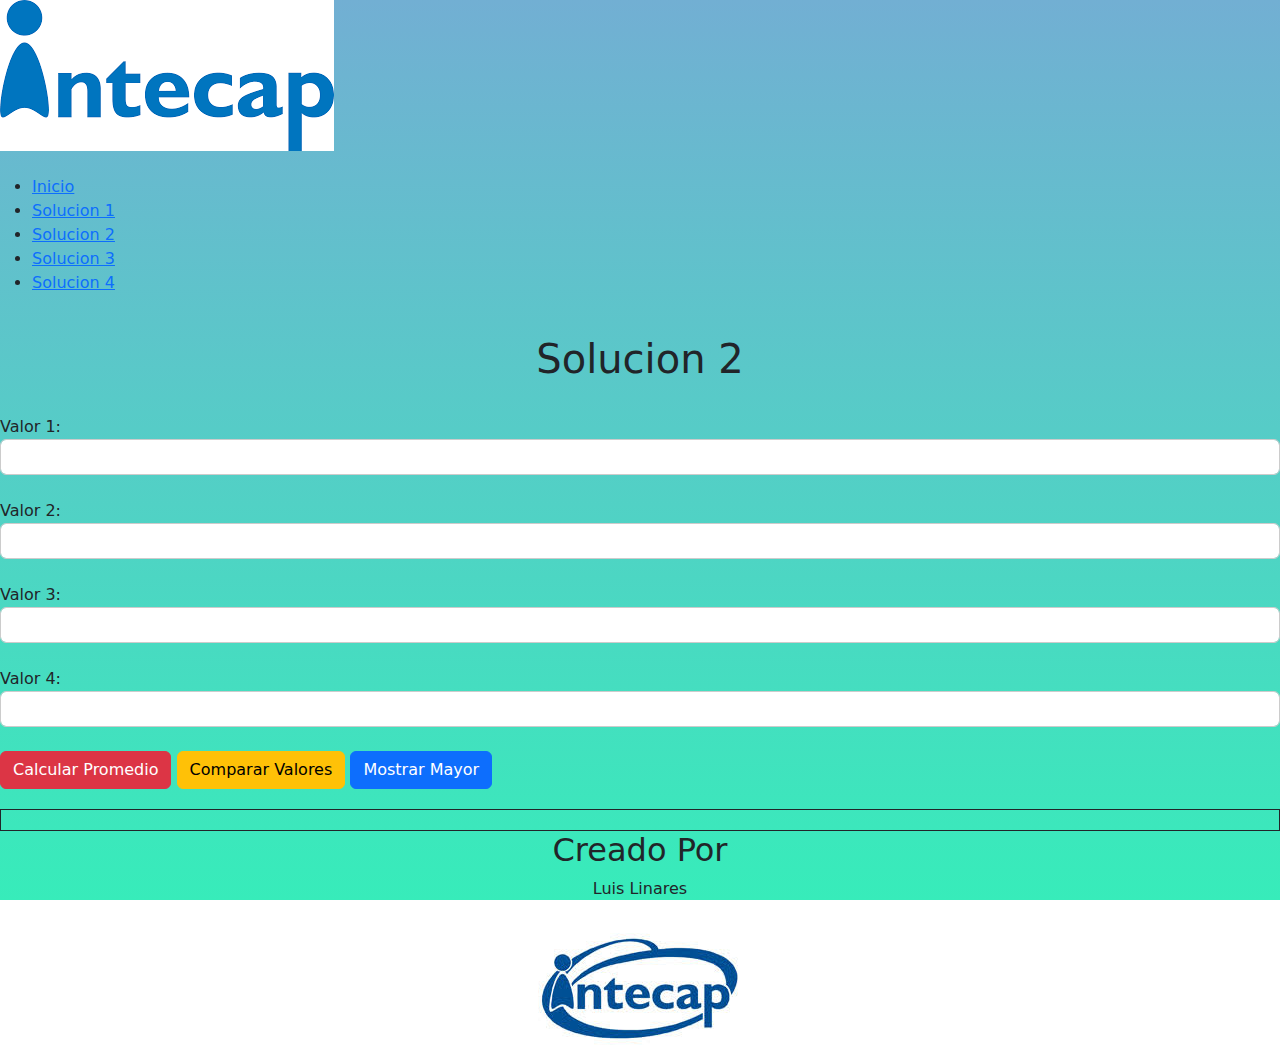
<file: solucion2.html>
<!DOCTYPE html>
<html lang="es">

<head>
    <meta charset="UTF-8">
    <meta name="viewport" content="width=device-width, initial-scale=1.0">
    <title>Problema No.2</title>
    <link rel="stylesheet" href="css/style.css">
    <link href="https://cdn.jsdelivr.net/npm/bootstrap@5.3.3/dist/css/bootstrap.min.css" rel="stylesheet"
        integrity="sha384-QWTKZyjpPEjISv5WaRU9OFeRpok6YctnYmDr5pNlyT2bRjXh0JMhjY6hW+ALEwIH" crossorigin="anonymous">
</head>

<body>
    <header>
        <div class="cont">
            <img src="img/descarga.png" class="img" alt="">
        </div>
    </header>
    <br>
    <nav>
        <section id="nav-sec1">
            <ul>
                <li><a href="">Inicio</a></li>
                <li><a href="">Solucion 1</a></li>
                <li><a href="">Solucion 2</a></li>
                <li><a href="">Solucion 3</a></li>
                <li><a href="">Solucion 4</a></li>
            </ul>
        </section>
    </nav>
    <br>
    <section id="empresa">
        <section id="mision">
            <div class="caja">
                <h1 style="text-align: center;">Solucion 2</h1>
                <br>
                <div id="container">
                    <form id="formulario">
                        <label for="valor1">Valor 1:</label>
                        <input type="number" class="form-control" id="valor1" name="valor1" required>
                        <br>
                        <label for="valor2">Valor 2:</label>
                        <input type="number" class="form-control" id="valor2" name="valor2" required>
                        <br>
                        <label for="valor3">Valor 3:</label>
                        <input type="number" class="form-control" id="valor3" name="valor3" required>
                        <br>
                        <label for="valor4">Valor 4:</label>
                        <input type="number" class="form-control" id="valor4" name="valor4" required>
                        <br>
                        <button type="button" class="btn btn-danger" onclick="calcularPromedio()">Calcular Promedio</button>
                        <button type="button" class="btn btn-warning" onclick="compararValores()">Comparar Valores</button>
                        <button type="button" class="btn btn-primary" onclick="mostrarMayor()">Mostrar Mayor</button>

                        <div class="resultado" id="resultado"></div>
                    </form>
                </div>
                </td>
            </div>
            <script>
                function calcularPromedio() {
                    const valor1 = parseFloat(document.getElementById('valor1').value);
                    const valor2 = parseFloat(document.getElementById('valor2').value);
                    const valor3 = parseFloat(document.getElementById('valor3').value);
                    const valor4 = parseFloat(document.getElementById('valor4').value);

                    const promedio = (valor1 + valor2 + valor3 + valor4) / 4;

                    document.getElementById('resultado').innerHTML = `Promedio: ${promedio.toFixed(2)}`;
                }

                function compararValores() {
                    const valor1 = parseFloat(document.getElementById('valor1').value);
                    const valor2 = parseFloat(document.getElementById('valor2').value);
                    const valor3 = parseFloat(document.getElementById('valor3').value);
                    const valor4 = parseFloat(document.getElementById('valor4').value);

                    if (valor1 === valor2 && valor2 === valor3 && valor3 === valor4) {
                        document.getElementById('resultado').innerHTML = 'Los valores son iguales';
                    } else {
                        document.getElementById('resultado').innerHTML = 'Los valores son distintos';
                    }
                }

                function mostrarMayor() {
                    const valor1 = parseFloat(document.getElementById('valor1').value);
                    const valor2 = parseFloat(document.getElementById('valor2').value);
                    const valor3 = parseFloat(document.getElementById('valor3').value);
                    const valor4 = parseFloat(document.getElementById('valor4').value);

                    const mayor = Math.max(valor1, valor2, valor3, valor4);

                    document.getElementById('resultado').innerHTML = `Valor mayor: ${mayor}`;
                }
            </script>
        </section>
        <section id="valores">
            <div class="star">
                <div style="text-align: center;">
                    <h2>Creado Por</h2>
                    <p>Luis Linares</p>
                    <img src="img/descarga.jfif" class="imga" alt="">
                </div>
            </div>
        </section>
    </section>
</body>

</html>
</file>
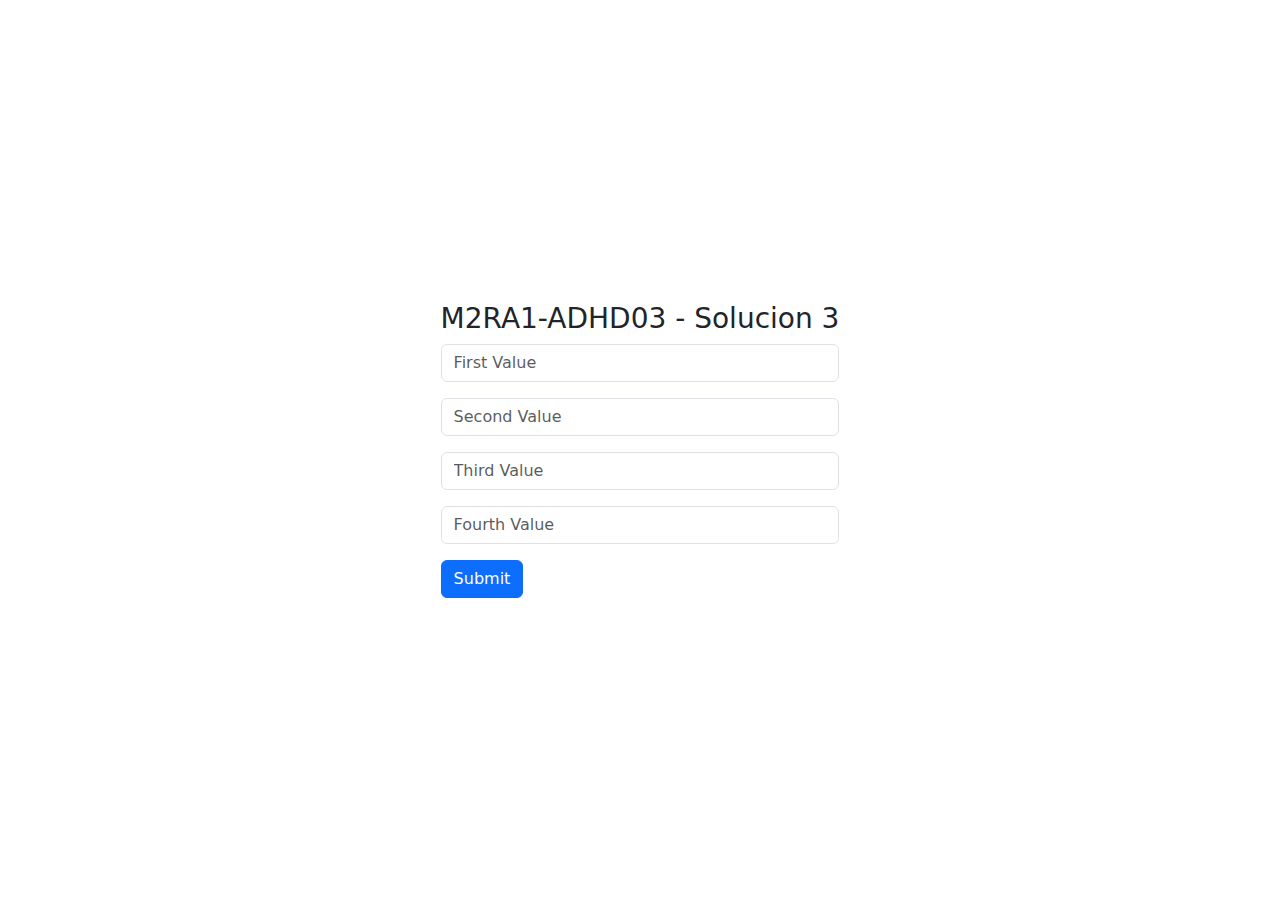
<file: solucion3.html>
<!DOCTYPE html>
<html lang="ES">

<head>
    <meta charset="UTF-8">
    <meta name="viewport" content="width=device-width, initial-scale=1.0">
    <title>Solucion 3</title>
    <!--Bootstrap-->
    <link href="https://cdn.jsdelivr.net/npm/bootstrap@5.3.3/dist/css/bootstrap.min.css" rel="stylesheet"
        integrity="sha384-QWTKZyjpPEjISv5WaRU9OFeRpok6YctnYmDr5pNlyT2bRjXh0JMhjY6hW+ALEwIH" crossorigin="anonymous">
    <!--MiJS-->
    <script src="solucion3.js"></script>
    <!--MisEstilos-->
    <link rel="stylesheet" href="solucion3.css">
</head>

<body class="abs-center">

    
    <div>
        <h3 class="text-center">M2RA1-ADHD03 - Solucion 3</h3>
            <form>
                <div class="mb-3">
                    <input type="number" class="form-control" id="val1" placeholder="First Value">
                </div>
                <div class="mb-3">
                    <input type="number" class="form-control" id="val2" placeholder="Second Value">
                </div>
                <div class="mb-3">
                    <input type="number" class="form-control" id="val3" placeholder="Third Value">
                </div>
                <div class="mb-3">
                    <input type="number" class="form-control" id="val4" placeholder="Fourth Value">
                </div>
                <button onclick="operarForm()" class="btn btn-primary" id="submit">Submit</button>
            </form>
    </div>
    <!--JavaScript-->
    <script src="https://cdn.jsdelivr.net/npm/bootstrap@5.3.3/dist/js/bootstrap.bundle.min.js"
        integrity="sha384-YvpcrYf0tY3lHB60NNkmXc5s9fDVZLESaAA55NDzOxhy9GkcIdslK1eN7N6jIeHz"
        crossorigin="anonymous"></script>
</body>

</html>
</file>
<file: css/style.css>
body {
    background-image: linear-gradient(to top, #37ecba 0%, #72afd3 100%);
    background-size: cover;
    background-attachment: fixed;
}
.navcolor {
    background-image: radial-gradient(circle 976px at 51.2% 51%, rgba(11, 27, 103, 1) 0%, rgba(16, 66, 157, 1) 0%, rgba(11, 27, 103, 1) 17.3%, rgba(11, 27, 103, 1) 58.8%, rgba(11, 27, 103, 1) 71.4%, rgba(16, 66, 157, 1) 100.2%, rgba(187, 187, 187, 1) 100.2%);
   
}
nav ul.nav a.nav-link {
    color: rgb(255, 255, 255);
}
input[type="number"] {
    width: 100%;
    padding: 5px;
    border: 1px solid #ccc;
}

button {
    padding: 10px 20px;
    border: none;
    cursor: pointer;
    margin-top: 10px;
}

.resultado {
    margin-top: 20px;
    border: 1px solid;
    padding: 10px;
}

#idprincipal {
    text-align: center;
}

.btn-grad {
    background-image: linear-gradient(to right, #348F50 0%, #56B4D3 51%, #348F50 100%);
    margin: 10px;
    padding: 15px 45px;
    text-align: center;
    text-transform: uppercase;
    transition: 0.5s;
    background-size: 200% auto;
    color: white;
    box-shadow: 0 0 20px #eee;
    border-radius: 10px;
    display: block;
}

.btn-grad:hover {
    background-position: right center;
    color: #fff;
    text-decoration: none;
}
</file>
<file: solucion3.css>
.abs-center {
    display: flex;
    align-items: center;
    justify-content: center;
    min-height: 100vh;
  }
  
  .form {
    width: 450px;
  }
</file>
